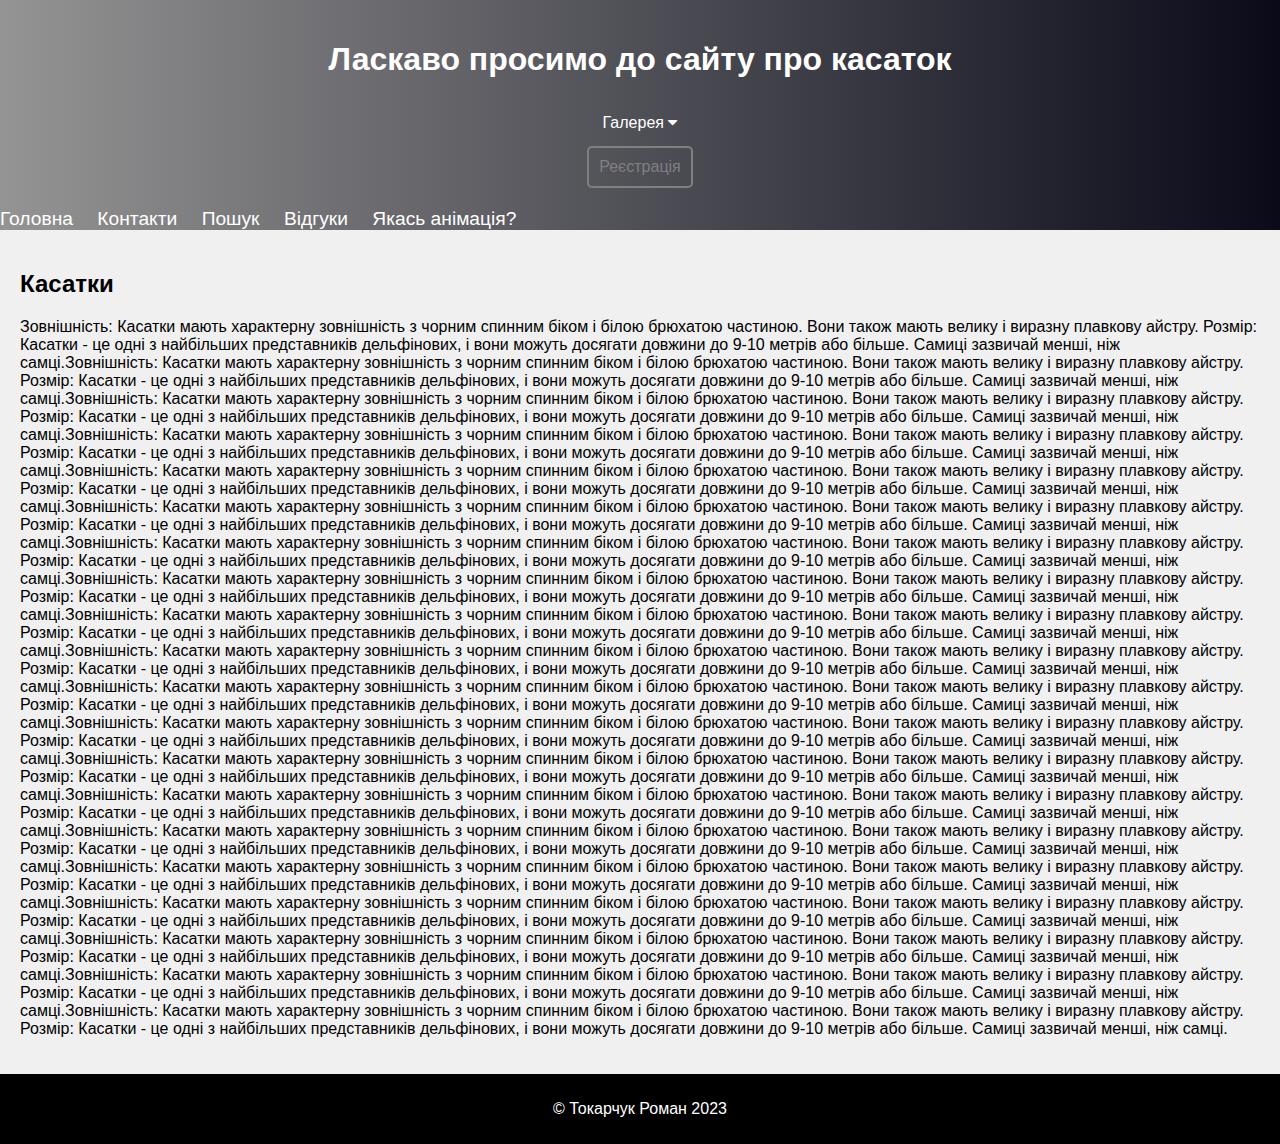
<file: index.html>
<!DOCTYPE html>
<html lang="uk">
<head>
    <meta charset="UTF-8">
    <meta name="viewport" content="width=device-width, initial-scale=1.0">
    <link rel="stylesheet" href="styles.css">
    <link rel="stylesheet" href="scroll-button.css">
    <link rel="stylesheet" href="https://cdnjs.cloudflare.com/ajax/libs/font-awesome/4.7.0/css/font-awesome.min.css">
    <title>Сайт про касаток</title>
</head>
<body>
    <button onclick="topFunction()" id="myBtn" title="Піти вгору">Вгору</button>
    <header>
        <h1>Ласкаво просимо до сайту про касаток</h1>
        <div class="dropdown">
            <button class="dropbtn">Галерея
              <i class="fa fa-caret-down"></i>
            </button>
            <div class="dropdown-content">
              <a href="gallery.html">Атлантичний океан</a>
            </div>
        </div>
        <a href="#" class="registration-link" onclick="openModal()">Реєстрація</a>
    </header>

    <nav>
        <ul>
            <li><a href="index.html" style="font-size: 1.2rem;">Головна</a></li>
            <li><a href="contact.html" style="font-size: 1.2rem;">Контакти</a></li>
            <li><a href="search.html" style="font-size: 1.2rem;">Пошук</a></li>
            <li><a href="feedback.html" style="font-size: 1.2rem;">Відгуки</a></li>
            <li><a href="animation.html" style="font-size: 1.2rem;">Якась анімація?</a></li>
        </ul>
    </nav>

    <main>
        <h2>Касатки</h2>
        <p>Зовнішність: Касатки мають характерну зовнішність з чорним спинним біком і білою брюхатою частиною. Вони також мають велику і виразну плавкову айстру.
            Розмір: Касатки - це одні з найбільших представників дельфінових, і вони можуть досягати довжини до 9-10 метрів або більше. Самиці зазвичай менші, ніж самці.Зовнішність: Касатки мають характерну зовнішність з чорним спинним біком і білою брюхатою частиною. Вони також мають велику і виразну плавкову айстру.
            Розмір: Касатки - це одні з найбільших представників дельфінових, і вони можуть досягати довжини до 9-10 метрів або більше. Самиці зазвичай менші, ніж самці.Зовнішність: Касатки мають характерну зовнішність з чорним спинним біком і білою брюхатою частиною. Вони також мають велику і виразну плавкову айстру.
            Розмір: Касатки - це одні з найбільших представників дельфінових, і вони можуть досягати довжини до 9-10 метрів або більше. Самиці зазвичай менші, ніж самці.Зовнішність: Касатки мають характерну зовнішність з чорним спинним біком і білою брюхатою частиною. Вони також мають велику і виразну плавкову айстру.
            Розмір: Касатки - це одні з найбільших представників дельфінових, і вони можуть досягати довжини до 9-10 метрів або більше. Самиці зазвичай менші, ніж самці.Зовнішність: Касатки мають характерну зовнішність з чорним спинним біком і білою брюхатою частиною. Вони також мають велику і виразну плавкову айстру.
            Розмір: Касатки - це одні з найбільших представників дельфінових, і вони можуть досягати довжини до 9-10 метрів або більше. Самиці зазвичай менші, ніж самці.Зовнішність: Касатки мають характерну зовнішність з чорним спинним біком і білою брюхатою частиною. Вони також мають велику і виразну плавкову айстру.
            Розмір: Касатки - це одні з найбільших представників дельфінових, і вони можуть досягати довжини до 9-10 метрів або більше. Самиці зазвичай менші, ніж самці.Зовнішність: Касатки мають характерну зовнішність з чорним спинним біком і білою брюхатою частиною. Вони також мають велику і виразну плавкову айстру.
            Розмір: Касатки - це одні з найбільших представників дельфінових, і вони можуть досягати довжини до 9-10 метрів або більше. Самиці зазвичай менші, ніж самці.Зовнішність: Касатки мають характерну зовнішність з чорним спинним біком і білою брюхатою частиною. Вони також мають велику і виразну плавкову айстру.
            Розмір: Касатки - це одні з найбільших представників дельфінових, і вони можуть досягати довжини до 9-10 метрів або більше. Самиці зазвичай менші, ніж самці.Зовнішність: Касатки мають характерну зовнішність з чорним спинним біком і білою брюхатою частиною. Вони також мають велику і виразну плавкову айстру.
            Розмір: Касатки - це одні з найбільших представників дельфінових, і вони можуть досягати довжини до 9-10 метрів або більше. Самиці зазвичай менші, ніж самці.Зовнішність: Касатки мають характерну зовнішність з чорним спинним біком і білою брюхатою частиною. Вони також мають велику і виразну плавкову айстру.
            Розмір: Касатки - це одні з найбільших представників дельфінових, і вони можуть досягати довжини до 9-10 метрів або більше. Самиці зазвичай менші, ніж самці.Зовнішність: Касатки мають характерну зовнішність з чорним спинним біком і білою брюхатою частиною. Вони також мають велику і виразну плавкову айстру.
            Розмір: Касатки - це одні з найбільших представників дельфінових, і вони можуть досягати довжини до 9-10 метрів або більше. Самиці зазвичай менші, ніж самці.Зовнішність: Касатки мають характерну зовнішність з чорним спинним біком і білою брюхатою частиною. Вони також мають велику і виразну плавкову айстру.
            Розмір: Касатки - це одні з найбільших представників дельфінових, і вони можуть досягати довжини до 9-10 метрів або більше. Самиці зазвичай менші, ніж самці.Зовнішність: Касатки мають характерну зовнішність з чорним спинним біком і білою брюхатою частиною. Вони також мають велику і виразну плавкову айстру.
            Розмір: Касатки - це одні з найбільших представників дельфінових, і вони можуть досягати довжини до 9-10 метрів або більше. Самиці зазвичай менші, ніж самці.Зовнішність: Касатки мають характерну зовнішність з чорним спинним біком і білою брюхатою частиною. Вони також мають велику і виразну плавкову айстру.
            Розмір: Касатки - це одні з найбільших представників дельфінових, і вони можуть досягати довжини до 9-10 метрів або більше. Самиці зазвичай менші, ніж самці.Зовнішність: Касатки мають характерну зовнішність з чорним спинним біком і білою брюхатою частиною. Вони також мають велику і виразну плавкову айстру.
            Розмір: Касатки - це одні з найбільших представників дельфінових, і вони можуть досягати довжини до 9-10 метрів або більше. Самиці зазвичай менші, ніж самці.Зовнішність: Касатки мають характерну зовнішність з чорним спинним біком і білою брюхатою частиною. Вони також мають велику і виразну плавкову айстру.
            Розмір: Касатки - це одні з найбільших представників дельфінових, і вони можуть досягати довжини до 9-10 метрів або більше. Самиці зазвичай менші, ніж самці.Зовнішність: Касатки мають характерну зовнішність з чорним спинним біком і білою брюхатою частиною. Вони також мають велику і виразну плавкову айстру.
            Розмір: Касатки - це одні з найбільших представників дельфінових, і вони можуть досягати довжини до 9-10 метрів або більше. Самиці зазвичай менші, ніж самці.Зовнішність: Касатки мають характерну зовнішність з чорним спинним біком і білою брюхатою частиною. Вони також мають велику і виразну плавкову айстру.
            Розмір: Касатки - це одні з найбільших представників дельфінових, і вони можуть досягати довжини до 9-10 метрів або більше. Самиці зазвичай менші, ніж самці.Зовнішність: Касатки мають характерну зовнішність з чорним спинним біком і білою брюхатою частиною. Вони також мають велику і виразну плавкову айстру.
            Розмір: Касатки - це одні з найбільших представників дельфінових, і вони можуть досягати довжини до 9-10 метрів або більше. Самиці зазвичай менші, ніж самці.Зовнішність: Касатки мають характерну зовнішність з чорним спинним біком і білою брюхатою частиною. Вони також мають велику і виразну плавкову айстру.
            Розмір: Касатки - це одні з найбільших представників дельфінових, і вони можуть досягати довжини до 9-10 метрів або більше. Самиці зазвичай менші, ніж самці.</p>
    </main>

    <footer>
        <p>&copy; Токарчук Роман 2023</p>
    </footer>

    <!-- Модальне вікно для реєстрації -->
    <div id="myModal" class="modal">
        <div class="modal-content">
            <span class="close" onclick="closeModal()">&times;</span>
            <!-- Форма реєстрації -->
            <h2>Форма реєстрації</h2>
            <form>
                <label for="name">Ім'я:</label>
                <input type="text" id="name" name="name" required>

                <label for="phone">Номер телефону:</label>
                <input type="tel" id="phone" name="phone" required>

                <button class="modal-button" onclick="submitForm()">Зареєструватися</button>
            </form>
        </div>
    </div>

    <script>
        let mybutton = document.getElementById("myBtn");

        window.onscroll = function() {
            scrollFunction()
        };

        function scrollFunction() {
            if (document.body.scrollTop > 20 || document.documentElement.scrollTop > 20) {
                mybutton.style.display = "block";
            } else {
                mybutton.style.display = "none";
            }
        }

        function topFunction() {
            document.body.scrollTop = 0;
            document.documentElement.scrollTop = 0;
        }

        function openModal() {
            // Показати модальне вікно
            document.getElementById("myModal").style.display = "block";
            // Додайте код для затемнення іншого контенту
        }

        function closeModal() {
            // Сховати модальне вікно
            document.getElementById("myModal").style.display = "none";
            // Додайте код для видалення затемнення
        }
    </script>
</body>
</html>
</file>
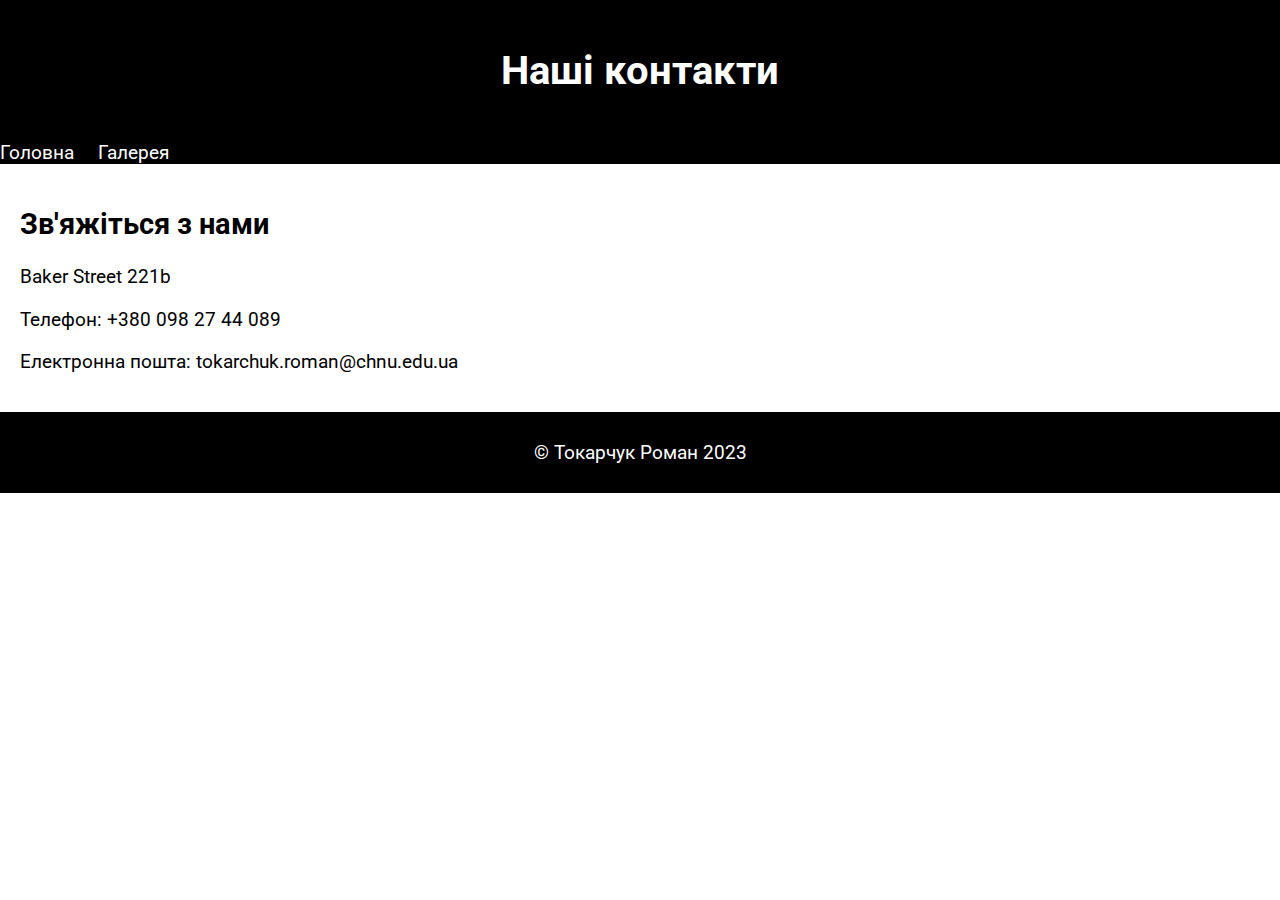
<file: contact.html>
<!DOCTYPE html>
<html lang="en">
<head>
    <meta charset="UTF-8">
    <meta name="viewport" content="width=device-width, initial-scale=1.0">
    <link rel="stylesheet" href="styles2.css">
    <link rel="stylesheet" href="https://fonts.googleapis.com/css?family=Roboto:400,700&display=swap">
    <style>
    </style>
    <title>Контакти</title>
</head>
<body>
    <header>
        <h1 style="font-size: 2.5rem;">Наші контакти</h1>
    </header>

    <nav>
        <ul>
            <li><a href="index.html" style="font-size: 1.2rem;">Головна</a></li>
            <li><a href="gallery.html" style="font-size: 1.2rem;">Галерея</a></li>
        </ul>
    </nav>

    <main>
        <!-- Контактна інформація -->
        <u2 class="contact-info">
            <h2 style="font-size: 1.8rem;">Зв'яжіться з нами</h2>
            <p style="font-size: 1.2rem;">Baker Street 221b</p>
            <p style="font-size: 1.2rem;">Телефон: +380 098 27 44 089</p>
            <p style="font-size: 1.2rem;">Електронна пошта: tokarchuk.roman@chnu.edu.ua</p>
        </u2>
    </main>

    <footer>
        <p style="font-size: 1.2rem;">&copy; Токарчук Роман 2023</p>
    </footer>
</body>
</html>
</file>
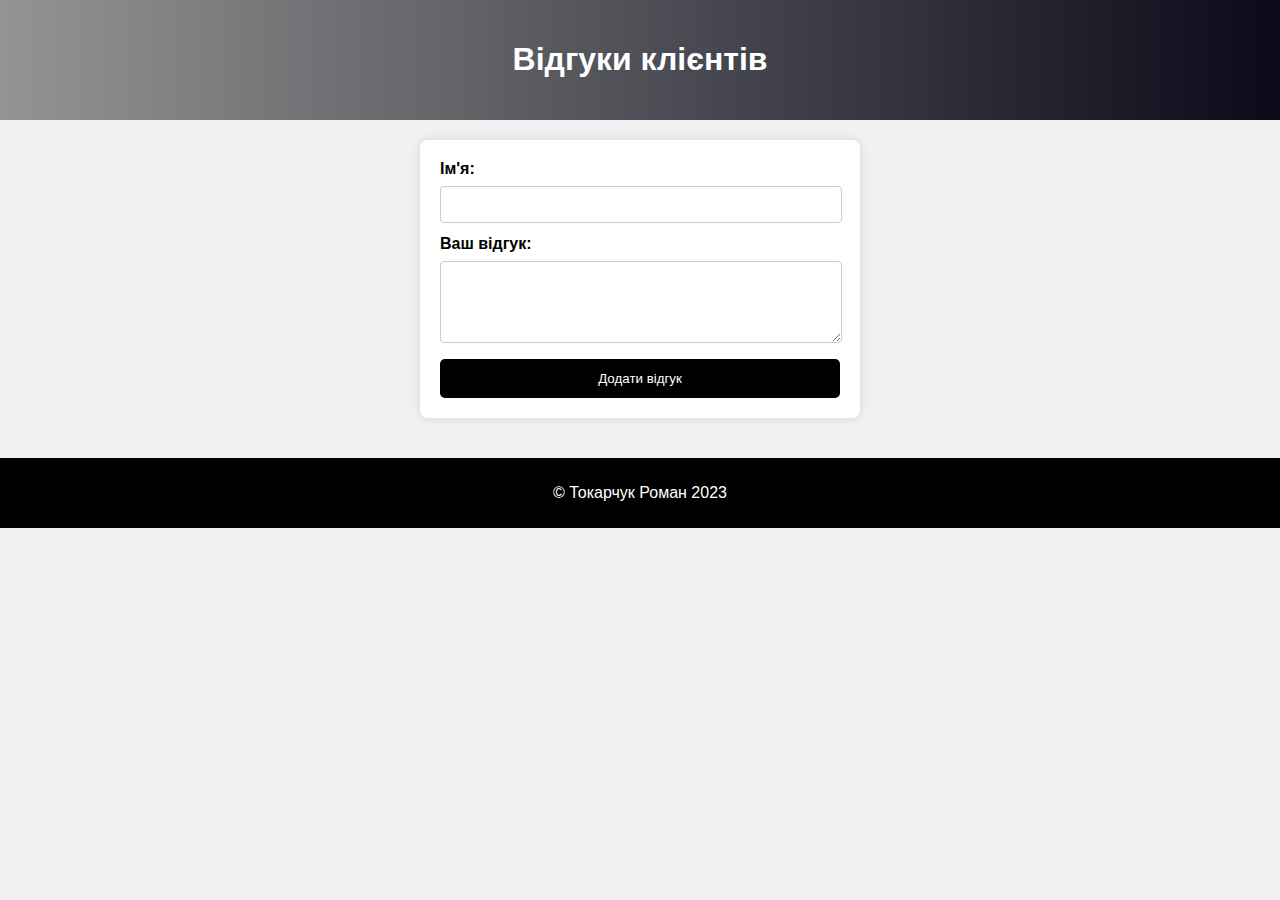
<file: feedback.html>
<!DOCTYPE html>
<html lang="uk">

<head>
    <meta charset="UTF-8">
    <meta name="viewport" content="width=device-width, initial-scale=1.0">
    <link rel="stylesheet" href="feedback.css">
    <title>Відгуки клієнтів</title>
</head>

<body>
    <header>
        <h1>Відгуки клієнтів</h1>
    </header>

    <main>
        <div class="review-form">
            <label for="name">Ім'я:</label>
            <input type="text" id="name" name="name" required>

            <label for="message">Ваш відгук:</label>
            <textarea id="message" name="message" rows="4" required></textarea>

            <button onclick="submitReview()">Додати відгук</button>
        </div>

        <div class="reviews-container" id="reviewsContainer">
        </div>
    </main>

    <footer>
        <p>&copy; Токарчук Роман 2023</p>
    </footer>

    <script>
        function submitReview() {
            const name = document.getElementById("name").value;
            const message = document.getElementById("message").value;

            if (name && message) {
                const reviewsContainer = document.getElementById("reviewsContainer");

                const reviewDiv = document.createElement("div");
                reviewDiv.classList.add("review");

                const reviewContent = document.createElement("p");
                reviewContent.textContent = `${name}: ${message}`;

                reviewDiv.appendChild(reviewContent);
                reviewsContainer.appendChild(reviewDiv);

                document.getElementById("name").value = "";
                document.getElementById("message").value = "";
            }
        }
    </script>
</body>

</html>
</file>
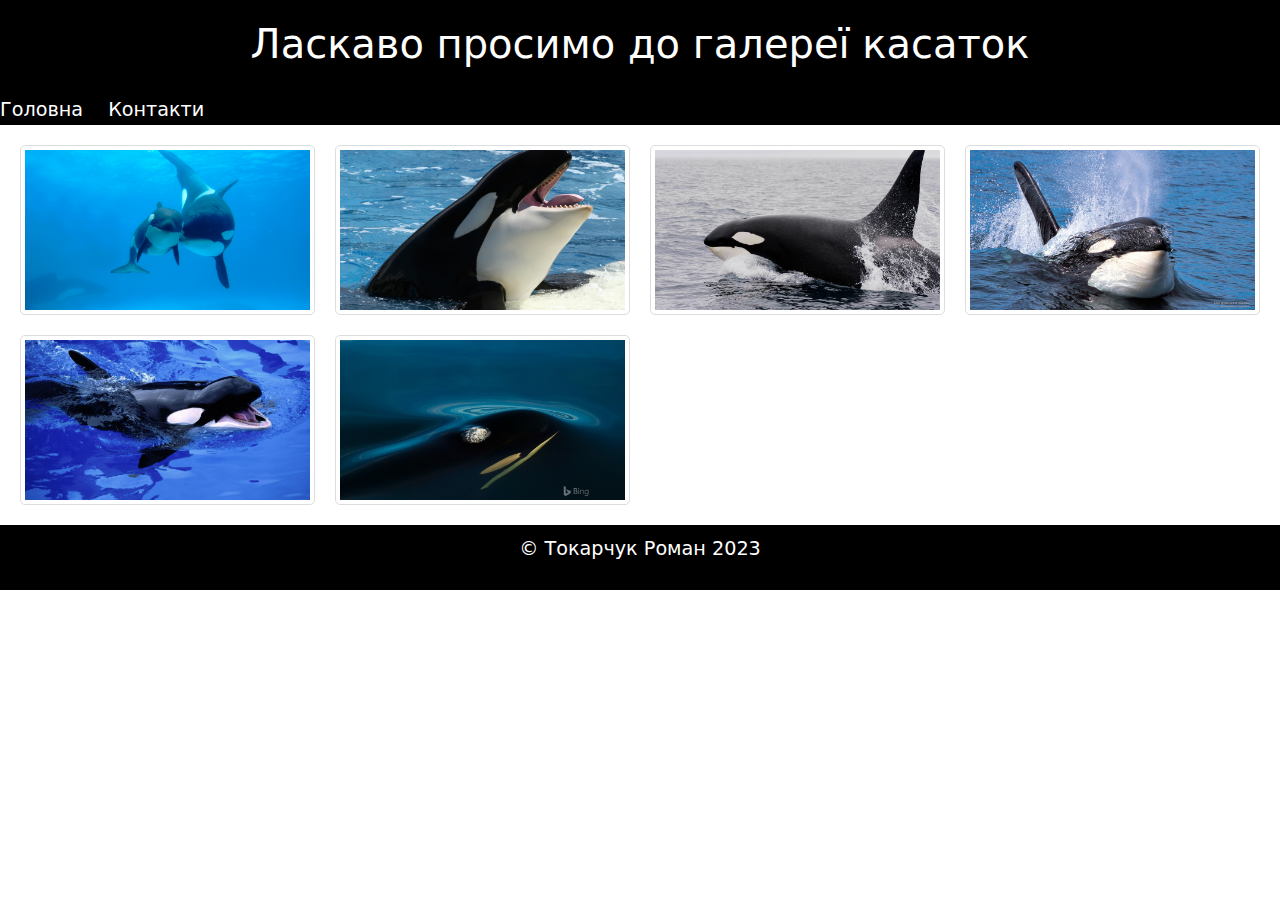
<file: gallery.html>
<!DOCTYPE html>
<html lang="en">
<head>
    <meta charset="UTF-8">
    <meta name="viewport" content="width=device-width, initial-scale=1.0">
    <link rel="stylesheet" href="styles1.css">
    <link rel="stylesheet" href="https://fonts.googleapis.com/css?family=Roboto:400,700&display=swap">
<!-- Latest compiled and minified CSS -->
<link href="https://cdn.jsdelivr.net/npm/bootstrap@5.3.2/dist/css/bootstrap.min.css" rel="stylesheet">

<!-- Latest compiled JavaScript -->
<script src="https://cdn.jsdelivr.net/npm/bootstrap@5.3.2/dist/js/bootstrap.bundle.min.js"></script>
    <title>Галерея касаток</title>
</head>
<body>
    <header>
        <h1 style="font-size: 2.5rem;">Ласкаво просимо до галереї касаток</h1>
    </header>

    <nav>
        <ul>
            <li><a href="index.html" style="font-size: 1.2rem;">Головна</a></li>
            <li><a href="contact.html" style="font-size: 1.2rem;">Контакти</a></li>
        </ul>
    </nav>

    <main>
        <u2 class="gallery">
            <img src="orka1.jpg" class="img-fluid img-thumbnail" alt="Касатка 1">
            <img src="orka2.jpg" class="img-fluid img-thumbnail" alt="Касатка 2">
            <img src="orka3.jpg" class="img-fluid img-thumbnail" alt="Касатка 3">
            <img src="orka4.jpg" class="img-fluid img-thumbnail" alt="Касатка 4">
            <img src="orka5.jpg" class="img-fluid img-thumbnail" alt="Касатка 5">
            <img src="orka6.jpg" class="img-fluid img-thumbnail" alt="Касатка 6">
    </main>

    <footer>
        <p style="font-size: 1.2rem;">&copy; Токарчук Роман 2023</p>
    </footer>
</body>
</html>
</file>
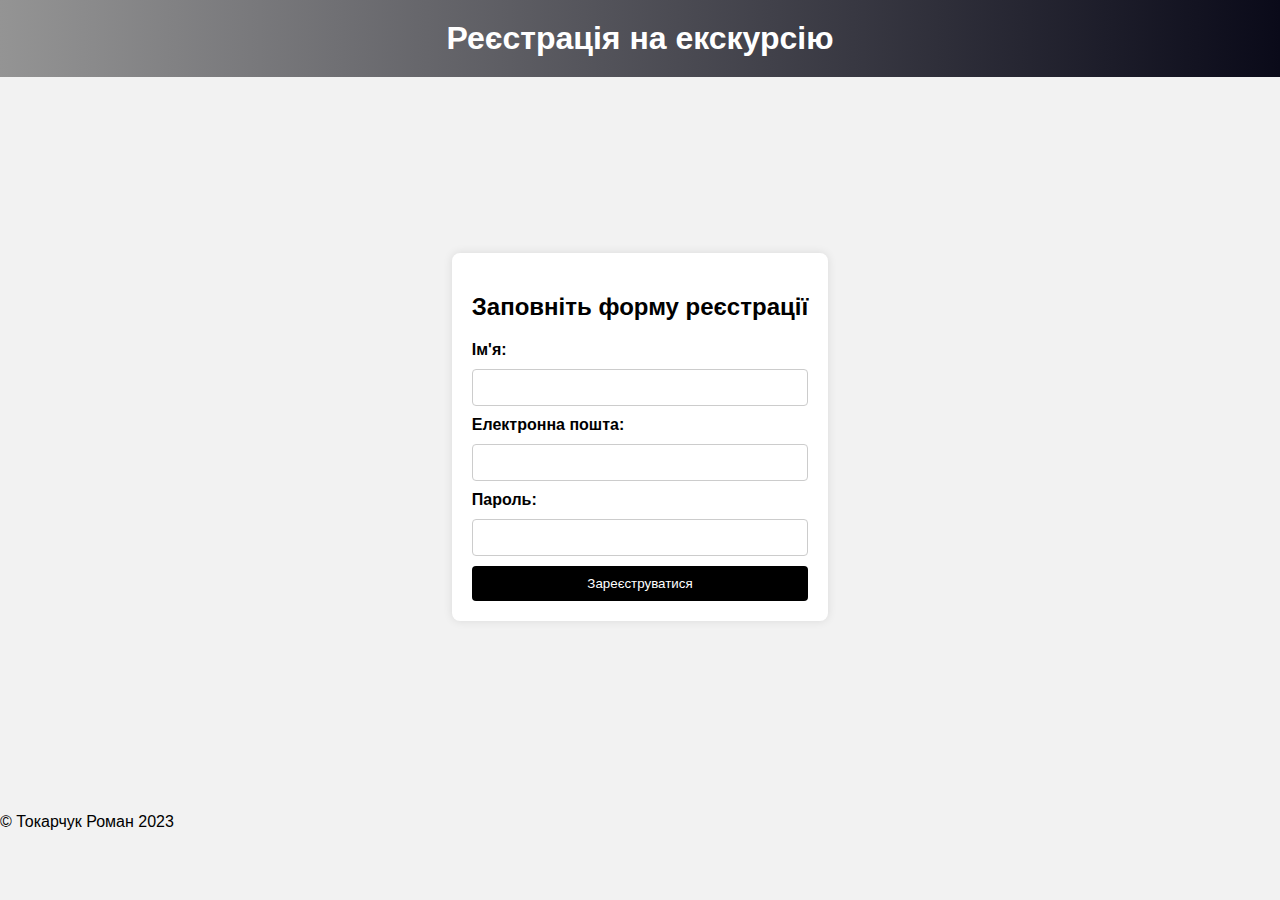
<file: registration.html>
<!DOCTYPE html>
<html lang="en">
<head>
    <meta charset="UTF-8">
    <meta name="viewport" content="width=device-width, initial-scale=1.0">
    <link rel="stylesheet" href="registration.css">
    <title>Реєстрація на екскурсію</title>
</head>
<body>
    <header>
        <h1>Реєстрація на екскурсію</h1>
    </header>

    <main>
        <div class="registration-form">
            <h2>Заповніть форму реєстрації</h2>
            <form>
                <label for="name">Ім'я:</label>
                <input type="text" id="name" name="name" required>

                <label for="email">Електронна пошта:</label>
                <input type="email" id="email" name="email" required>

                <label for="password">Пароль:</label>
                <input type="password" id="password" name="password" required>

                <button type="submit">Зареєструватися</button>
            </form>
        </div>
    </main>

    <footer>
        <p>&copy; Токарчук Роман 2023</p>
    </footer>
</body>
</html>
</file>
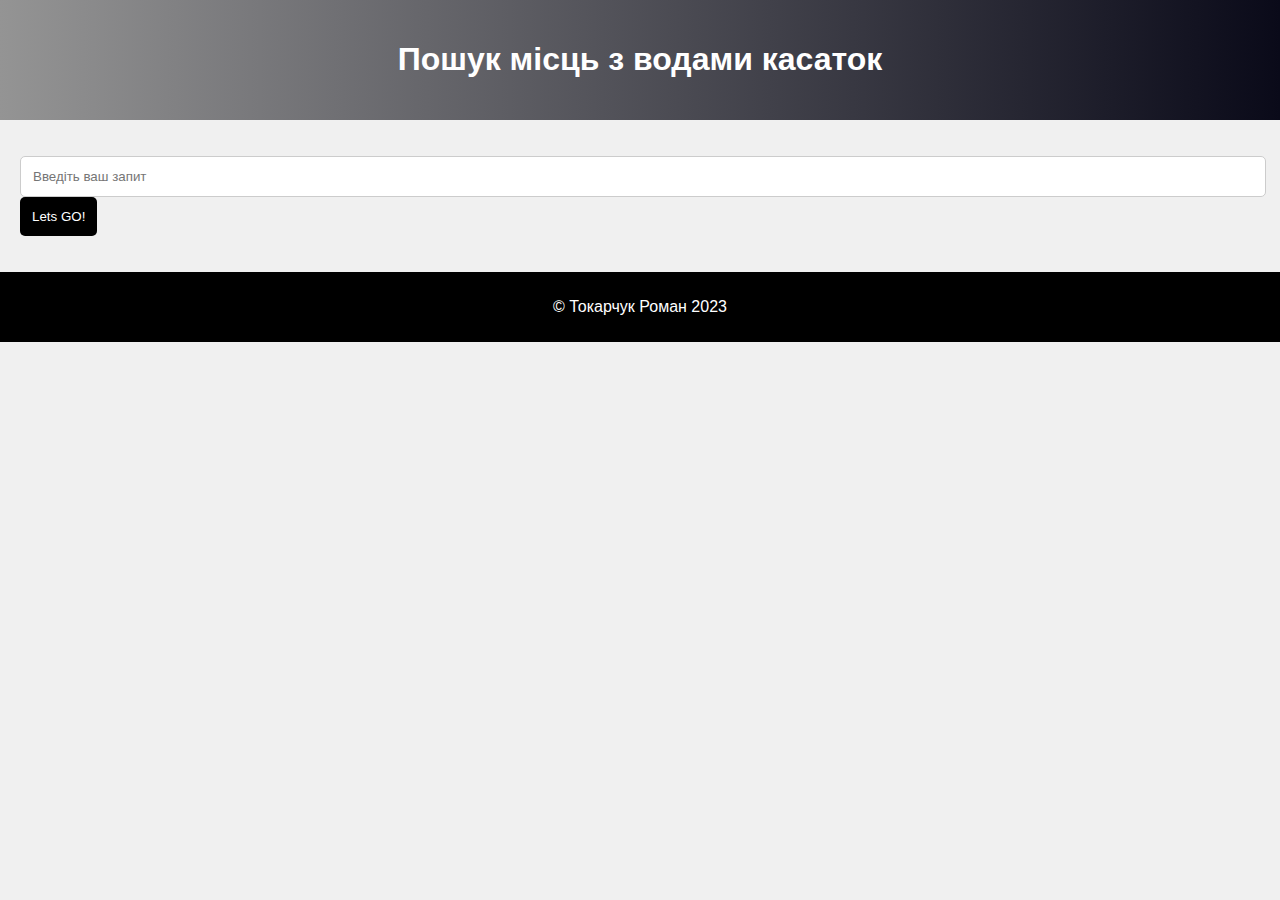
<file: search.html>
<!DOCTYPE html>
<html lang="en">
<head>
    <meta charset="UTF-8">
    <meta name="viewport" content="width=device-width, initial-scale=1.0">
    <link rel="stylesheet" href="styles.css">
    <title>Пошук місць з водами касаток</title>
</head>
<body>
    <header>
        <h1>Пошук місць з водами касаток</h1>
    </header>

    <main>
        <p class="search-container">
            <input type="text" id="search-input" placeholder="Введіть ваш запит">
            <button id="search-button">Lets GO!</button>
        </p>

        <p id="search-results"></p>
    </main>

    <footer>
        <p>&copy; Токарчук Роман 2023</p>
    </footer>
</body>
</html>
</file>
<file: styles.css>
/* Загальні стилі для сторінки */
body {
  font-family: 'Roboto', sans-serif;
  margin: 0;
  padding: 0;
  background-color: #f0f0f0;
}

/* Стилі для верхнього меню */
header {
  text-align: center;
  background-color: #000000;
  color: #fff;
  padding: 20px;
  text-align: center;
  background-image: linear-gradient(to right, #949494, #0a0a19);
}

nav ul {
  list-style-type: none;
  background-color: #000000;
  padding: 0;
  margin: 0;
  background-image: linear-gradient(to right, #949494, #0a0a19);
}

nav li {
  display: inline;
  margin-right: 20px;
}

nav a {
  text-decoration: none;
  color: #fff;
}

/* Стилі для основного контенту */
main {
  padding: 20px;
}

/* Стилі для футера */
footer {
  background-color: #000000;
  color: #fff;
  text-align: center;
  padding: 10px;
}

/* Стилі для кнопки прокрутки вгору */
.scroll-button {
  display: none;
  position: fixed;
  bottom: 20px;
  right: 20px;
  z-index: 99;
  background-color: #8f8f8f;
  color: #fff;
  border: none;
  border-radius: 50%;
  cursor: pointer;
  padding: 15px;
  text-align: center;
  font-size: 20px;
  transition: background-color 0.3s;
}

.scroll-button:hover {
  background-color: #0056b3;
}

/* Стилі для модального вікна реєстрації */
.modal {
  display: none;
  position: fixed;
  z-index: 1;
  left: 0;
  top: 0;
  width: 100%;
  height: 100%;
  overflow: auto;
  background-color: rgba(0, 0, 0, 0.7);
}

.modal-content {
  background-color: #fefefe;
  margin: 15% auto;
  padding: 20px;
  border: 1px solid #888;
  width: 80%;
  max-width: 400px;
  border-radius: 10px;
  box-shadow: 0 0 20px rgba(0, 0, 0, 0.2);
}

.close {
  color: #aaa;
  float: right;
  font-size: 28px;
  font-weight: bold;
}

.close:hover,
.close:focus {
  color: black;
  text-decoration: none;
  cursor: pointer;
}

/* Стилі для реєстраційної форми */
form {
  display: flex;
  flex-direction: column;
  gap: 15px;
}

label {
  font-weight: bold;
}

input {
  padding: 12px;
  border: 1px solid #ccc;
  border-radius: 5px;
  width: calc(100% - 20px);
}

button {
  background-color: #000000;
  color: white;
  padding: 12px;
  border: none;
  border-radius: 5px;
  cursor: pointer;
  
}

button:hover {
  background-color: #333;
}

/* Стилі для кнопки "Реєстрація" */
.registration-link {
  display: inline-block;
  padding: 10px 20px;
  background-color: transparent;
  border: 2px solid gray;
  border-radius: 50px;
  color: gray;
  text-decoration: none;
  transition: background-color 0.3s, color 0.3s;
}

.registration-link:hover {
  background-color: gray;
  color: white;
}

/* The dropdown container */
.dropdown {
  float: middle;
  overflow: hidden;
}

/* Dropdown button */
.dropdown .dropbtn {
  font-size: 16px;
  border: none;
  outline: none;
  color: white;
  padding: 14px 16px;
  background-color: inherit;
  font-family: inherit; /* Important for vertical align on mobile phones */
  margin: 0; /* Important for vertical align on mobile phones */
}

/* Add a red background color to navbar links on hover */
.navbar a:hover, .dropdown:hover .dropbtn {
  background-color: rgb(0, 0, 0);
}

/* Dropdown content (hidden by default) */
.dropdown-content {
  display: none;
  position: middle;
  background-color: #f9f9f9;
  min-width: 160px;
  box-shadow: 0px 8px 16px 0px rgba(0,0,0,0.2);
  z-index: 1;
  width: 40%;
  align-content: center;
}

/* Links inside the dropdown */
.dropdown-content a {
  float: none;
  color: black;
  padding: 12px 16px;
  text-decoration: none;
  display: block;
  /* text-align: left; */
  align-content: center !important;
}

/* Add a grey background color to dropdown links on hover */
.dropdown-content a:hover {
  background-color: #ddd;
  text-align: center !important;
}

/* Show the dropdown menu on hover */
.dropdown:hover .dropdown-content {
  display: block;
}

/* Стилі для кнопки "Реєстрація" */
.registration-link {
  display: inline-block;
  padding: 10px;
  background-color: transparent;
  border: 2px solid gray;
  border-radius: 5px;
  color: gray;
  text-decoration: none;
  transition: background-color 0.3s, color 0.3s;
}

.registration-link:hover {
  background-color: black;
  color: white;
}

.modal-button {
  background-color: #000000;
  color: white;
  padding: 10px;
  border: none;
  border-radius: 5px;
  cursor: pointer;
  width: 101%;
  transition: background-color 0.3s, color 0.3s;
}

.modal-button:hover {
  background-color: #333;
  color: white;
}
</file>
<file: scroll-button.css>
#myBtn {
    display: none; /* Hidden by default */
    position: fixed; /* Fixed/sticky position */
    bottom: 20px; /* Place the button at the bottom of the page */
    right: 30px; /* Place the button 30px from the right */
    z-index: 99; /* Make sure it does not overlap */
    border: none; /* Remove borders */
    outline: none; /* Remove outline */
    background-color: red; /* Set a background color */
    color: white; /* Text color */
    cursor: pointer; /* Add a mouse pointer on hover */
    padding: 15px; /* Some padding */
    border-radius: 10px; /* Rounded corners */
    font-size: 18px; /* Increase font size */
  }
  
  #myBtn:hover {
    background-color: #555; /* Add a dark-grey background on hover */
  }
</file>
<file: styles2.css>
body {
    font-family: 'Roboto', sans-serif;
    margin: 0;
    padding: 0;
    background-color: #fff; 
    color: #000; 
}

header {
    background-color: #000; 
    color: #fff; 
    padding: 20px;
    text-align: center;
}

nav ul {
    list-style-type: none;
    background-color: #000; 
    padding: 0;
    margin: 0;
}

nav li {
    display: inline;
    margin-right: 20px;
}

nav a {
    text-decoration: none;
    color: #fff; 
}

main {
    padding: 20px;
}


footer {
    background-color: #000; 
    color: #fff; 
    text-align: center;
    padding: 10px;
}
</file>
<file: feedback.css>
/* Загальні стилі для сторінки */
  body {
    font-family: 'Roboto', sans-serif;
    margin: 0;
    padding: 0;
    background-color: #f0f0f0;
}

/* Стилі для верхнього меню */
header {
    text-align: center;
    background-color: #000000;
    color: #fff;
    padding: 20px;
    text-align: center;
    background-image: linear-gradient(to right, #949494, #0a0a19);
}

nav ul {
    list-style-type: none;
    background-color: #000000;
    padding: 0;
    margin: 0;
    background-image: linear-gradient(to right, #949494, #0a0a19);
}

nav li {
    display: inline;
    margin-right: 20px;
}

nav a {
    text-decoration: none;
    color: #fff;
}

/* Стилі для основного контенту */
main {
    padding: 20px;
}

/* Стилі для футера */
footer {
    background-color: #000000;
    color: #fff;
    text-align: center;
    padding: 10px;
}

/* Стилі для форми відгуку */
.review-form {
    background-color: white;
    padding: 20px;
    border-radius: 8px;
    box-shadow: 0 0 10px rgba(0, 0, 0, 0.1);
    max-width: 400px;
    margin: auto;
}

.review-form label {
    font-weight: bold;
    display: block;
    margin-bottom: 8px;
}

.review-form input {
    padding: 10px;
    border: 1px solid #ccc;
    border-radius: 4px;
    margin-bottom: 12px;
    width: calc(100% - 20px);
}

.review-form textarea {
    padding: 10px;
    border: 1px solid #ccc;
    border-radius: 4px;
    margin-bottom: 12px;
    width: calc(100% - 20px);
}

.review-form button {
    background-color: #000000;
    color: white;
    padding: 12px;
    border: none;
    border-radius: 5px;
    cursor: pointer;
    width: 100%;
    transition: background-color 0.3s, color 0.3s;
}

.review-form button:hover {
    background-color: #333;
    color: white;
}

/* Стилі для відгуків */
.reviews-container {
    max-width: 800px;
    margin: auto;
    margin-top: 20px;
}

.review {
    background-color: white;
    padding: 20px;
    border-radius: 8px;
    box-shadow: 0 0 10px rgba(0, 0, 0, 0.1);
    margin-bottom: 20px;
}

.review p {
    margin: 0;
}
</file>
<file: styles1.css>
body {
            font-family: 'Roboto', sans-serif;
            margin: 0;
            padding: 0;
            background-color: #f0f0f0;
        }

        header {
            background-color: #000000;
            color: #fff;
            padding: 20px;
            text-align: center;
        }

        nav ul {
            list-style-type: none;
            background-color: #000000;
            padding: 0;
            margin: 0;
        }

        nav li {
            display: inline;
            margin-right: 20px;
        }

        nav a {
            text-decoration: none;
            color: #fff;
        }

        main {
            padding: 20px;
        }

        .gallery {
            display: grid;
            grid-template-columns: repeat(auto-fill, minmax(250px, 1fr));
            gap: 20px;
        }

        .gallery img {
            max-width: 100%;
            height: auto;
            border: 1px solid #ddd;
            border-radius: 5px;
        }

        footer {
            background-color: #000000;
            color: #fff;
            text-align: center;
            padding: 10px;
        }
</file>
<file: registration.css>
/* Стилі для сторінки реєстрації */
body {
    font-family: Arial, sans-serif;
    background-color: #f2f2f2;
    margin: 0;
    padding: 0;
}

header {
    text-align: center;
 background-color: #000000;
 color: #fff;
 padding: 20px;
 text-align: center;
 background-image: linear-gradient(to right, #949494, #0a0a19);
}

h1 {
    margin: 0;
}

main {
    display: flex;
    justify-content: center;
    align-items: center;
    height: 80vh;
}

.registration-form {
    background-color: white;
    padding: 20px;
    border-radius: 8px;
    box-shadow: 0 0 10px rgba(0, 0, 0, 0.1);
}

h2 {
    text-align: center;
    margin-bottom: 20px;
}

form {
    display: flex;
    flex-direction: column;
    gap: 10px;
}

label {
    font-weight: bold;
}

input {
    padding: 10px;
    border: 1px solid #ccc;
    border-radius: 4px;
}

button {
    background-color: #000000;
    color: white;
    padding: 10px 20px;
    border: none;
    border-radius: 4px;
    cursor: pointer;
}

button:hover {
    background-color: #000000;
}
/* Оновлені стилі для кнопки "Реєстрація" */
.registration-link {
    display: inline-block;
    padding: 10px 20px;
    background-color: transparent;
    border: 2px solid gray; /* Сіра рамка */
    border-radius: 50px; /* Кругла форма */
    color: gray; /* Сірий текст */
    text-decoration: none; /* Відсутність підкреслення */
    transition: background-color 0.3s, color 0.3s;
}

.registration-link:hover {
    background-color: gray; /* Змінюємо колір фону при наведенні */
    color: white; /* Змінюємо колір тексту при наведенні */
}
</file>
